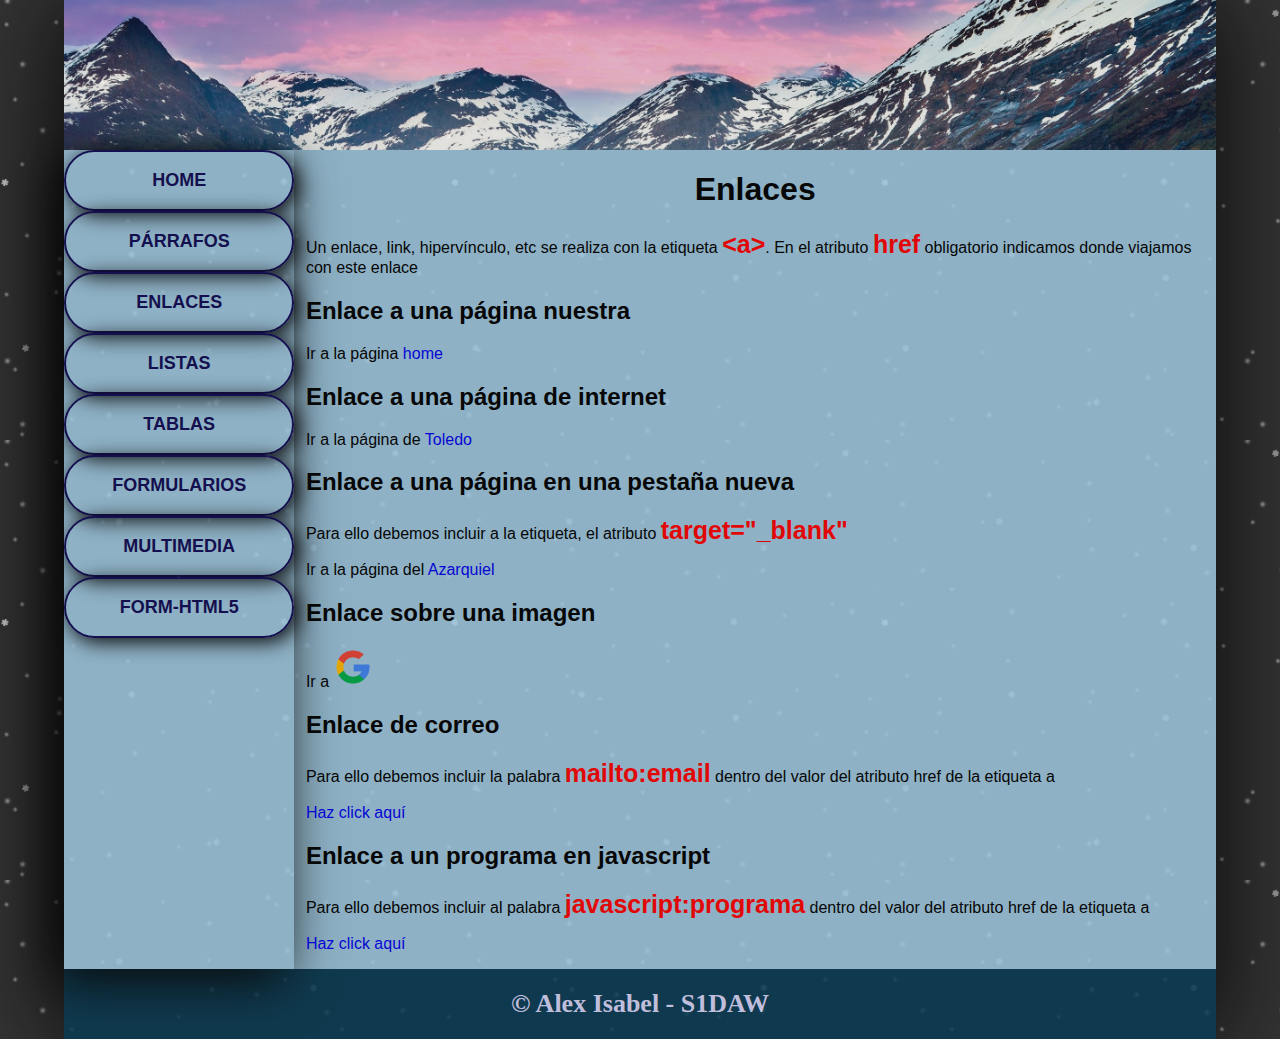
<file: Enlaces.html>
<!DOCTYPE html>
<html lang="en">
<head>
    <meta charset="UTF-8">
    <meta http-equiv="X-UA-Compatible" content="IE=edge">
    <meta name="viewport" content="width=device-width, initial-scale=1.0">
    <title>HTML5 - CSS3</title>
    <link rel="stylesheet" href="css/style.css">
</head>
<body>
    <div class="container">
        <header>
        </header>
        <div id="principal">
            <nav style="box-shadow: -10px 10px 50px black;">
                <!-- ul>a*9>li  -->
                <ul class="menu">
                    <a href="index.html"><li>HOME</li></a>
                    <a href="Parrafos.html"><li>PÁRRAFOS</li></a>
                    <a href="Enlaces.html"><li>ENLACES</li></a>
                    <a href="Listas.html"><li>LISTAS</li></a>
                    <a href="Tablas.html"><li>TABLAS</li></a>
                    <a href="Formularios.html"><li>FORMULARIOS</li></a>
                    <a href="Multimedia.html"><li>MULTIMEDIA</li></a>
                    <a href="Formhtml5.html"><li>FORM-HTML5</li></a>
                </ul>
            </nav>
            
            <div class="content">
                <div id="parrafos">
                    <h1 class="txt-center">Enlaces</h1>
                    <p>Un enlace, link, hipervínculo, etc se realiza con la etiqueta <span class="tag">&lt;a&gt;</span>. En el atributo <span class="tag">href</span> obligatorio indicamos donde viajamos con este enlace </p>
                    <h2>Enlace a una página nuestra</h2>
                    <p>Ir a la página <a href="index.html">home</a></p>
                    <h2>Enlace a una página de internet</h2>
                    <p>Ir a la página de <a href="www.toledo.es">Toledo</a></p>
                    <h2>Enlace a una página en una pestaña nueva</h2>
                    <p>Para ello debemos incluir a la etiqueta, el atributo <span class="tag">target="_blank"</span></p>
                    <p>Ir a la página del <a href="http://www.ies-azarquiel.es/" target="_blank">Azarquiel</a></p>
                    <h2>Enlace sobre una imagen</h2>
                    <p>Ir a <a href="https://www.google.es"><img src="img/google.png" alt="" width="40"></a></p>
                    <h2>Enlace de correo</h2>
                    <p>Para ello debemos incluir la palabra <span class="tag">mailto:email</span> dentro del valor del atributo href de la etiqueta a</p>
                    <p><a href="mailto:isabelsanchezalex@gmail.com">Haz click aquí</a></p>
                    <h2>Enlace a un programa en javascript</h2>
                    <p>Para ello debemos incluir al palabra <span class="tag">javascript:programa</span> dentro del valor del atributo href de la etiqueta a</p>
                    <p><a href="javascript:alert('Has sido hackeado')">Haz click aquí</a></p>


                </div>
            </div>
            <div class="cb"></div>
        </div>

        <footer>&copy; Alex Isabel - S1DAW</footer>
    </div>
</body>
</html>
</file>
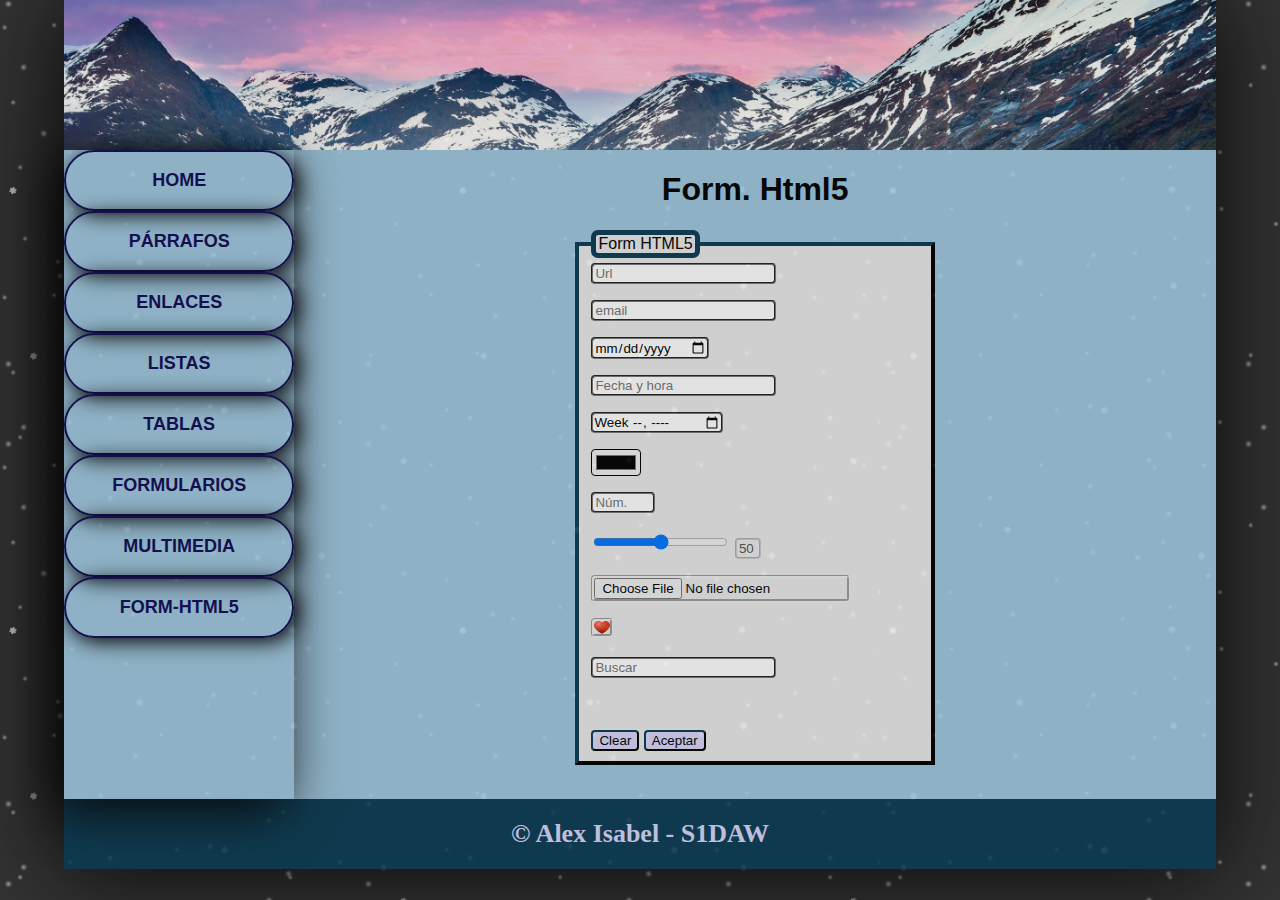
<file: Formhtml5.html>
<!DOCTYPE html>
<html lang="en">
<head>
    <meta charset="UTF-8">
    <meta http-equiv="X-UA-Compatible" content="IE=edge">
    <meta name="viewport" content="width=device-width, initial-scale=1.0">
    <title>HTML5 - CSS3</title>
    <link rel="stylesheet" href="css/style.css">
    <script>
        function updateTxtRange(valor) {
            document.getElementById('idrange').value = valor
        }
    </script>
</head>
<body>
    <div class="container">
        <header>
        </header>
        <div id="principal">
            <nav style="box-shadow: -10px 10px 50px black;">
                <!-- ul>a*9>li  -->
                <ul class="menu">
                    <a href="index.html"><li>HOME</li></a>
                    <a href="Parrafos.html"><li>PÁRRAFOS</li></a>
                    <a href="Enlaces.html"><li>ENLACES</li></a>
                    <a href="Listas.html"><li>LISTAS</li></a>
                    <a href="Tablas.html"><li>TABLAS</li></a>
                    <a href="Formularios.html"><li>FORMULARIOS</li></a>
                    <a href="Multimedia.html"><li>MULTIMEDIA</li></a>
                    <a href="Formhtml5.html"><li>FORM-HTML5</li></a>
                </ul>
            </nav>
            <div class="content">
                <div id="Formhtml5">
                    <h1 class="txt-center">Form. Html5</h1>
                    <form action="pagina.html" method="get" enctype="multipart/form-data">
                    <fieldset class="fieldhtml5">
                        <legend class="formhtml5">Form HTML5</legend>
                        <input type="Url" placeholder="Url"> <br> <p></p>
                        <input type="email" name="mail" id="" placeholder="email"> <br> <p></p>
                        <input type="date" name="fecha" id=""> <br> <p></p>
                        <input type="datetime" name="fechahora" id="" placeholder="Fecha y hora"> <br> <p></p>
                        <input type="week" name="semana" id=""><br> <p></p>
                        <input type="color" name="color" id=""><br> <p></p> 
                        <input type="number" name="numero" id="" min="0" max="100" step="10" placeholder="Núm."><br> <p></p> 
                        <input type="range" name="rango" id="" min="0" max="100" step="10" value="50" onchange="updateTxtRange(this.value)">
                        <input type="text" id="idrange" disabled="" style="width: 8%;" value="50"> <br> <p></p>
                        <input type="file" name="file" id=""><br> <p></p> 
                        <input type="image" name="imagen" src="img/heart.png" id=""><br> <p></p> 
                        <input type="search" name="buscar" id="" placeholder="Buscar"> <br> <p></p>
                        <br> <br> <input type="reset" value="Clear" class="submit">
                        <input type="submit" value="Aceptar" class="submit">
                    </fieldset>
                </form>
<p></p> &nbsp;
                </div>

            </div>
            <div class="cb"></div>
        </div>
        <footer>&copy; Alex Isabel - S1DAW</footer>
    </div>
</body>
</html>
</file>
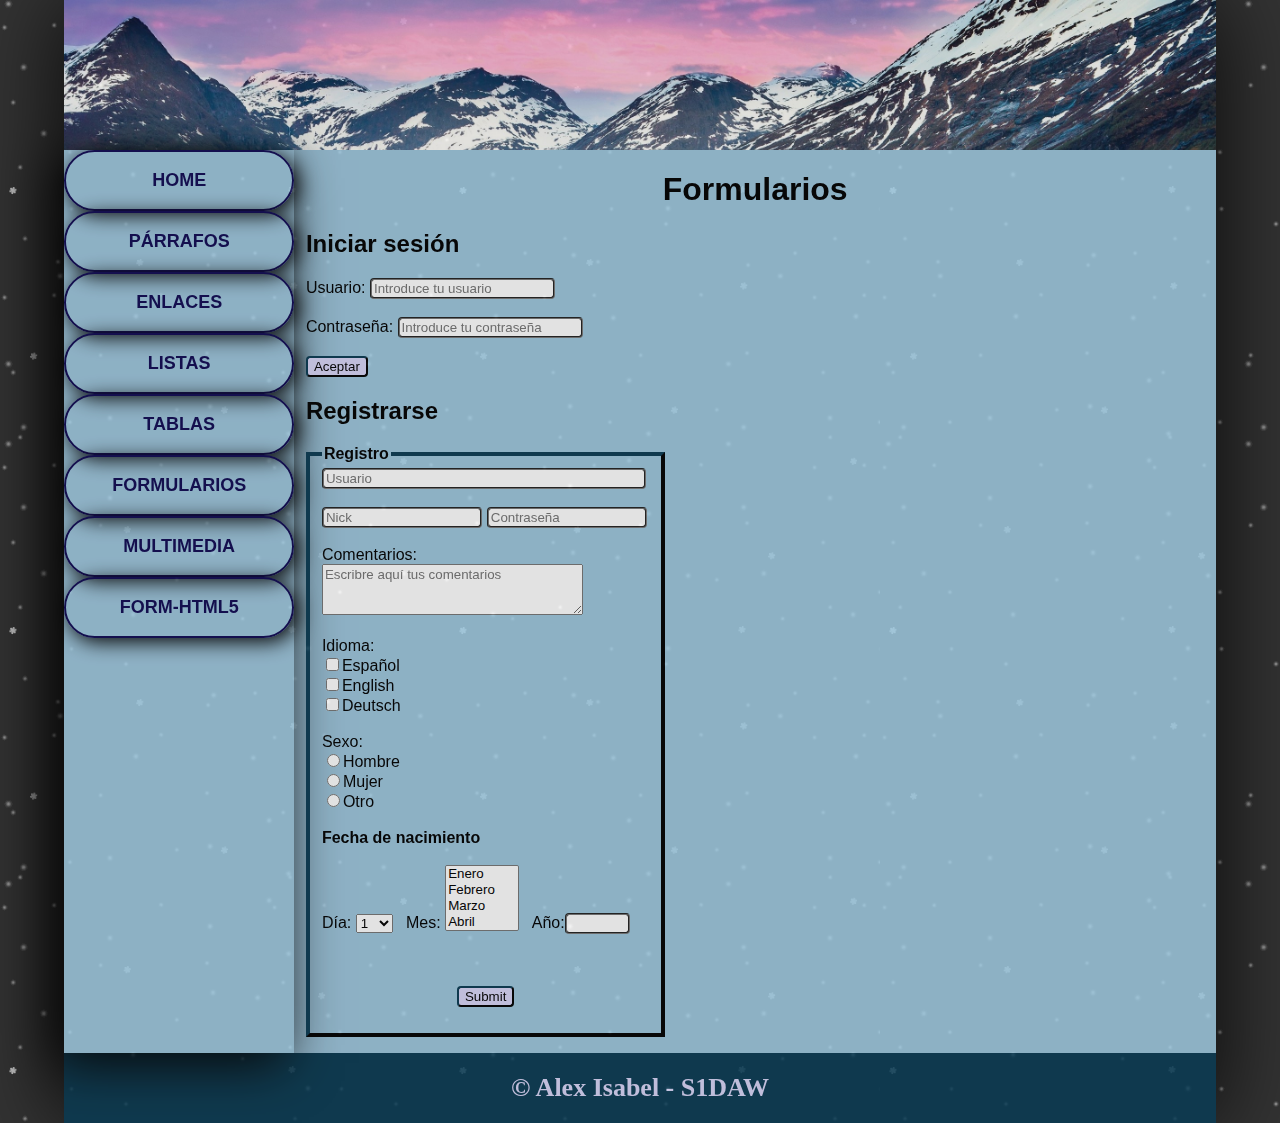
<file: Formularios.html>
<!DOCTYPE html>
<html lang="en">
<head>
    <meta charset="UTF-8">
    <meta http-equiv="X-UA-Compatible" content="IE=edge">
    <meta name="viewport" content="width=device-width, initial-scale=1.0">
    <title>HTML5 - CSS3</title>
    <link rel="stylesheet" href="css/style.css">
</head>
<body>
    <div class="container">
        <header>
        </header>
        <div id="principal">
            <nav style="box-shadow: -10px 10px 50px black;">
                <!-- ul>a*9>li  -->
                <ul class="menu">
                    <a href="index.html"><li>HOME</li></a>
                    <a href="Parrafos.html"><li>PÁRRAFOS</li></a>
                    <a href="Enlaces.html"><li>ENLACES</li></a>
                    <a href="Listas.html"><li>LISTAS</li></a>
                    <a href="Tablas.html"><li>TABLAS</li></a>
                    <a href="Formularios.html"><li>FORMULARIOS</li></a>
                    <a href="Multimedia.html"><li>MULTIMEDIA</li></a>
                    <a href="Formhtml5.html"><li>FORM-HTML5</li></a>
                </ul>
            </nav>
            <div class="content">
                <div id="formularios">
                <h1 class="txt-center">Formularios</h1>

                    <h2>Iniciar sesión</h2>
                    <form action="pagina.html" method="get">
                        Usuario: <input type="user" name="user" placeholder="Introduce tu usuario">
                        <br>
                        <br>Contraseña:
                        <input type="password" name="password" placeholder="Introduce tu contraseña">
                       <br> <br> <input type="submit" value="Aceptar" class="submit">
                    </form>

                    <h2>Registrarse</h2>
                    <form class="registro" action="pagina.html" method="get">
                    <fieldset>
                        <legend><strong>Registro</strong>   </legend>
                       <input type="text" name="user" placeholder="Usuario" class="w100"><br><br>
                        <input type="user" name="nick" id="" placeholder="Nick" class="w60">
                        <input type="password" name="password" id="" placeholder="Contraseña" class="w50">

                        <br> <br>
                        Comentarios: <br>
                        <textarea name="comentarios" id="" cols="30" rows="3" placeholder="Escribre aquí tus comentarios"></textarea>
                        <br><br>
                        Idioma: 
                        <br>
                        <input type="checkbox" name="Español" id="">Español <br>
                        <input type="checkbox" name="English" id="">English <br>
                        <input type="checkbox" name="Deutsch" id="">Deutsch <br>
                        <br>
                        Sexo: <br>
                        <input type="radio" name="Hombre" id="">Hombre <br>
                        <input type="radio" name="Mujer" id="">Mujer <br>
                        <input type="radio" name="Otro" id="">Otro <br>
                        <br>
                        <strong>Fecha de nacimiento</strong> <br><br>
                        Día:
                        <select name="Día" id="">
                            <option value="1">1</option>
                            <option value="2">2</option>
                            <option value="3">3</option>
                            <option value="4">4</option>
                            <option value="5">5</option>
                            <option value="6">6</option>
                            <option value="7">7</option>
                            <option value="8">8</option>
                            <option value="9">9</option>
                            <option value="10">10</option>
                            <option value="11">11</option>
                            <option value="12">12</option>
                            <option value="13">13</option>
                            <option value="14">14</option>
                            <option value="15">15</option>
                            <option value="16">16</option>
                            <option value="17">17</option>
                            <option value="18">18</option>
                            <option value="19">19</option>
                            <option value="20">20</option>
                            <option value="21">21</option>
                            <option value="22">22</option>
                            <option value="23">23</option>
                            <option value="24">24</option>
                            <option value="25">25</option>
                            <option value="26">26</option>
                            <option value="27">27</option>
                            <option value="28">28</option>
                            <option value="29">29</option>
                            <option value="30">30</option>
                            <option value="31">31</option>
                        </select> &nbsp;
                        Mes:
                        <select name="Mes" id="" multiple>
                            <option value="1">Enero</option>
                            <option value="2">Febrero</option>
                            <option value="3">Marzo</option>
                            <option value="4">Abril</option>
                            <option value="5">Mayo</option>
                            <option value="6">Junio</option>
                            <option value="7">Julio</option>
                            <option value="8">Agosto</option>
                            <option value="9">Septiembre</option>
                            <option value="10">Octubre</option>
                            <option value="11">Noviembre</option>
                            <option value="12">Diciembre</option>
                        </select> &nbsp;
                        Año:<input type="text" name="password" placeholder="" style="width: 20%;">

                        <br><br> <br>
                        <p class="txt-center"><input type="submit" name="Aceptar" class="submit"></p>
                    </fieldset>
                </form>
                <p></p>
                </div>
            </div>
            <div class="cb"></div>
        </div>
        <footer>&copy; Alex Isabel - S1DAW</footer>
    </div>
</body>
</html>
</file>
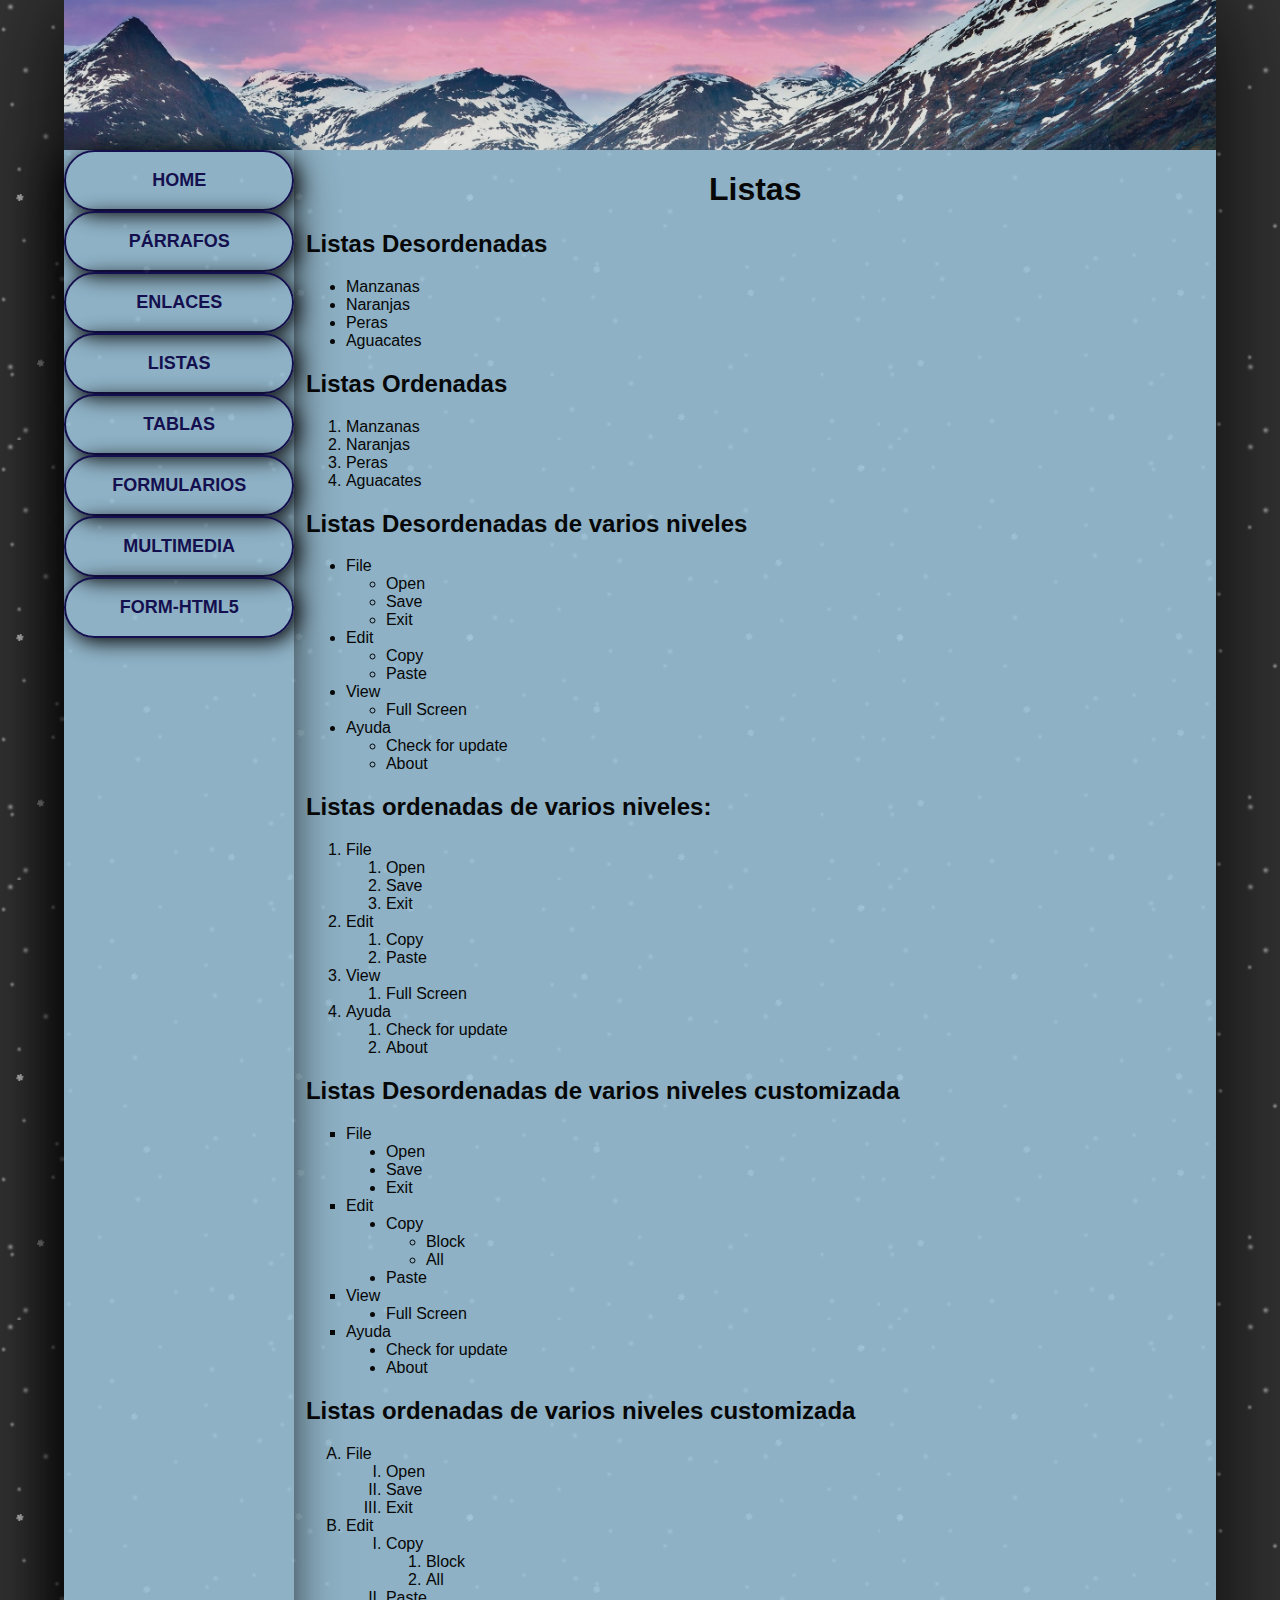
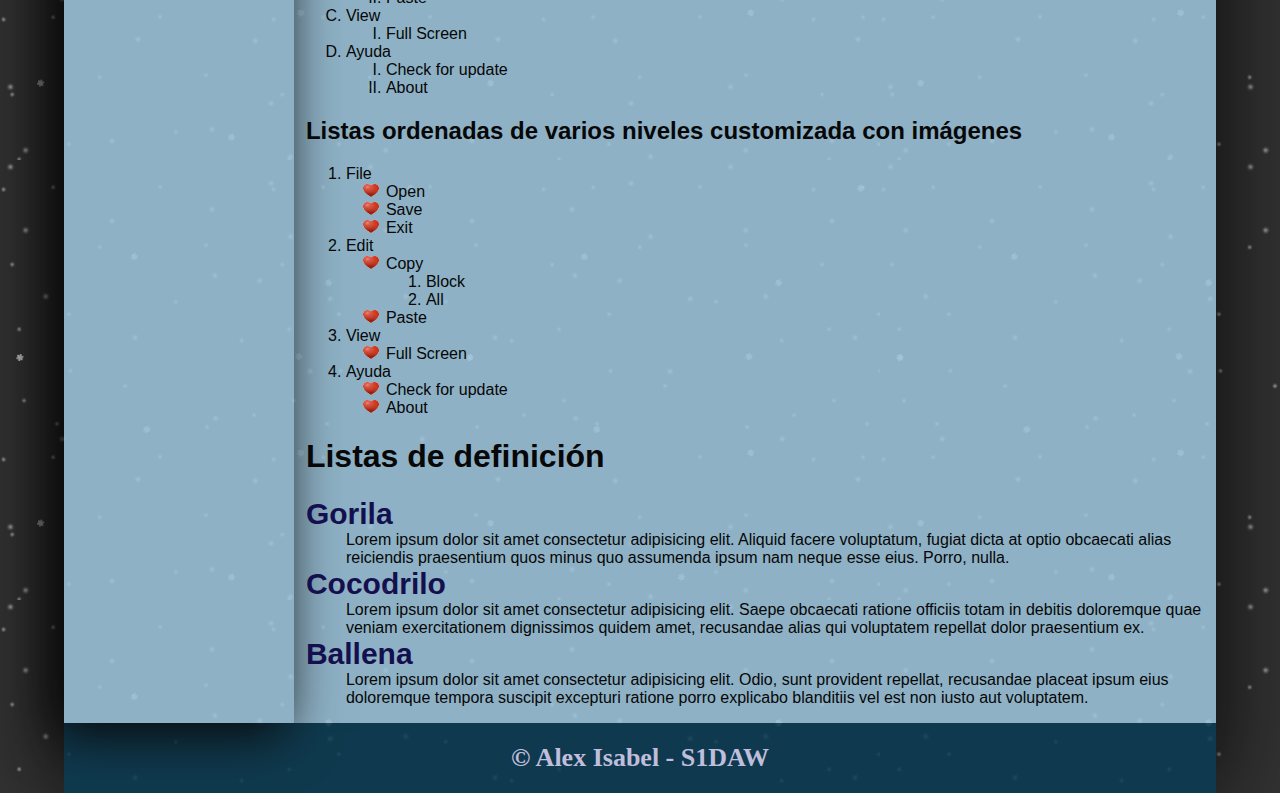
<file: Listas.html>
<!DOCTYPE html>
<html lang="en">
<head>
    <meta charset="UTF-8">
    <meta http-equiv="X-UA-Compatible" content="IE=edge">
    <meta name="viewport" content="width=device-width, initial-scale=1.0">
    <title>HTML5 - CSS3</title>
    <link rel="stylesheet" href="css/style.css">
</head>
<body>
    <div class="container">
        <header>
        </header>
        <div id="principal">
            <nav style="box-shadow: -10px 10px 50px black;">
                <!-- ul>a*9>li  -->
                <ul class="menu">
                    <a href="index.html"><li>HOME</li></a>
                    <a href="Parrafos.html"><li>PÁRRAFOS</li></a>
                    <a href="Enlaces.html"><li>ENLACES</li></a>
                    <a href="Listas.html"><li>LISTAS</li></a>
                    <a href="Tablas.html"><li>TABLAS</li></a>
                    <a href="Formularios.html"><li>FORMULARIOS</li></a>
                    <a href="Multimedia.html"><li>MULTIMEDIA</li></a>
                    <a href="Formhtml5.html"><li>FORM-HTML5</li></a>
                </ul>
            </nav>
            <div class="content">
                <div id="listas">
                    <h1 class="txt-center">Listas</h1>
                    <h2>Listas Desordenadas</h2>
                    <ul>
                        <li>Manzanas</li>
                        <li>Naranjas</li>
                        <li>Peras</li>
                        <li>Aguacates</li>
                    </ul>
                    <h2>Listas Ordenadas</h2>
                    <ol>
                        <li>Manzanas</li>
                        <li>Naranjas</li>
                        <li>Peras</li>
                        <li>Aguacates</li>
                    </ol>
                    <h2>Listas Desordenadas de varios niveles</h2>
                    <ul>
                        <li>File
                            <ul>
                                <li>Open</li>
                                <li>Save</li>
                                <li>Exit</li>
                            </ul>
                        </li>
                        <li>Edit
                            <ul>
                                <li>Copy</li>
                                <li>Paste</li>
                            </ul>
                        </li>
                        <li>View
                            <ul>
                                <li>Full Screen</li>
                            </ul>
                        </li>
                        <li>Ayuda
                            <ul>
                                <li>Check for update</li>
                                <li>About</li>
                            </ul>
                        </li>
                    </ul>
                    <h2>Listas ordenadas de varios niveles:</h2>
                    <ol>
                        <li>File
                            <ol>
                                <li>Open</li>
                                <li>Save</li>
                                <li>Exit</li>
                            </ol>
                        </li>
                        <li>Edit
                            <ol>
                                <li>Copy</li>
                                <li>Paste</li>
                            </ol>
                        </li>
                        <li>View
                            <ol>
                                <li>Full Screen</li>
                            </ol>
                        </li>
                        <li>Ayuda
                            <ol>
                                <li>Check for update</li>
                                <li>About</li>
                            </ol>
                        </li>
                    </ol>
                    <h2>Listas Desordenadas de varios niveles customizada</h2>
                    <ul class="ldc">
                        <li>File
                            <ul>
                                <li>Open</li>
                                <li>Save</li>
                                <li>Exit</li>
                            </ul>
                        </li>
                        <li>Edit
                            <ul>
                                <li>Copy
                                    <ul>
                                        <li>Block</li>
                                        <li>All</li>
                                    </ul>
                                </li>
                                <li>Paste</li>
                            </ul>
                        </li>
                        <li>View
                            <ul>
                                <li>Full Screen</li>
                            </ul>
                        </li>
                        <li>Ayuda
                            <ul>
                                <li>Check for update</li>
                                <li>About</li>
                            </ul>
                        </li>
                    </ul>
                    <h2>Listas ordenadas de varios niveles customizada</h2>
                    <ol class="loc">
                        <li>File
                            <ol>
                                <li>Open</li>
                                <li>Save</li>
                                <li>Exit</li>
                            </ol>
                        </li>
                        <li>Edit
                            <ol>
                                <li>Copy
                                    <ol>
                                        <li>Block</li>
                                        <li>All</li>
                                    </ol>
                                </li>
                                <li>Paste</li>
                            </ol>
                        </li>
                        <li>View
                            <ol>
                                <li>Full Screen</li>
                            </ol>
                        </li>
                        <li>Ayuda
                            <ol>
                                <li>Check for update</li>
                                <li>About</li>
                            </ol>
                        </li>
                    </ol>
                    <h2>Listas ordenadas de varios niveles customizada con imágenes</h2>
                    <ol class="loci">
                        <li>File
                            <ol>
                                <li>Open</li>
                                <li>Save</li>
                                <li>Exit</li>
                            </ol>
                        </li>
                        <li>Edit
                            <ol>
                                <li>Copy
                                    <ol>
                                        <li>Block</li>
                                        <li>All</li>
                                    </ol>
                                </li>
                                <li>Paste</li>
                            </ol>
                        </li>
                        <li>View
                            <ol>
                                <li>Full Screen</li>
                            </ol>
                        </li>
                        <li>Ayuda
                            <ol>
                                <li>Check for update</li>
                                <li>About</li>
                            </ol>
                        </li>
                    </ol>
            
                    <h1>Listas de definición</h1>
                    <dl>
                        <dt>Gorila</dt>
                        <dd>Lorem ipsum dolor sit amet consectetur adipisicing elit. Aliquid facere voluptatum, fugiat dicta at optio obcaecati alias reiciendis praesentium quos minus quo assumenda ipsum nam neque esse eius. Porro, nulla.</dd>
                        <dt>Cocodrilo</dt>
                        <dd>Lorem ipsum dolor sit amet consectetur adipisicing elit. Saepe obcaecati ratione officiis totam in debitis doloremque quae veniam exercitationem dignissimos quidem amet, recusandae alias qui voluptatem repellat dolor praesentium ex.</dd>
                        <dt>Ballena</dt>
                        <dd>Lorem ipsum dolor sit amet consectetur adipisicing elit. Odio, sunt provident repellat, recusandae placeat ipsum eius doloremque tempora suscipit excepturi ratione porro explicabo blanditiis vel est non iusto aut voluptatem.</dd>
                    </dl>
                    
                </div>
            </div>
            <div class="cb"></div>
        </div>
        <footer>&copy; Alex Isabel - S1DAW </footer>
    </div>
</body>
</html>
</file>
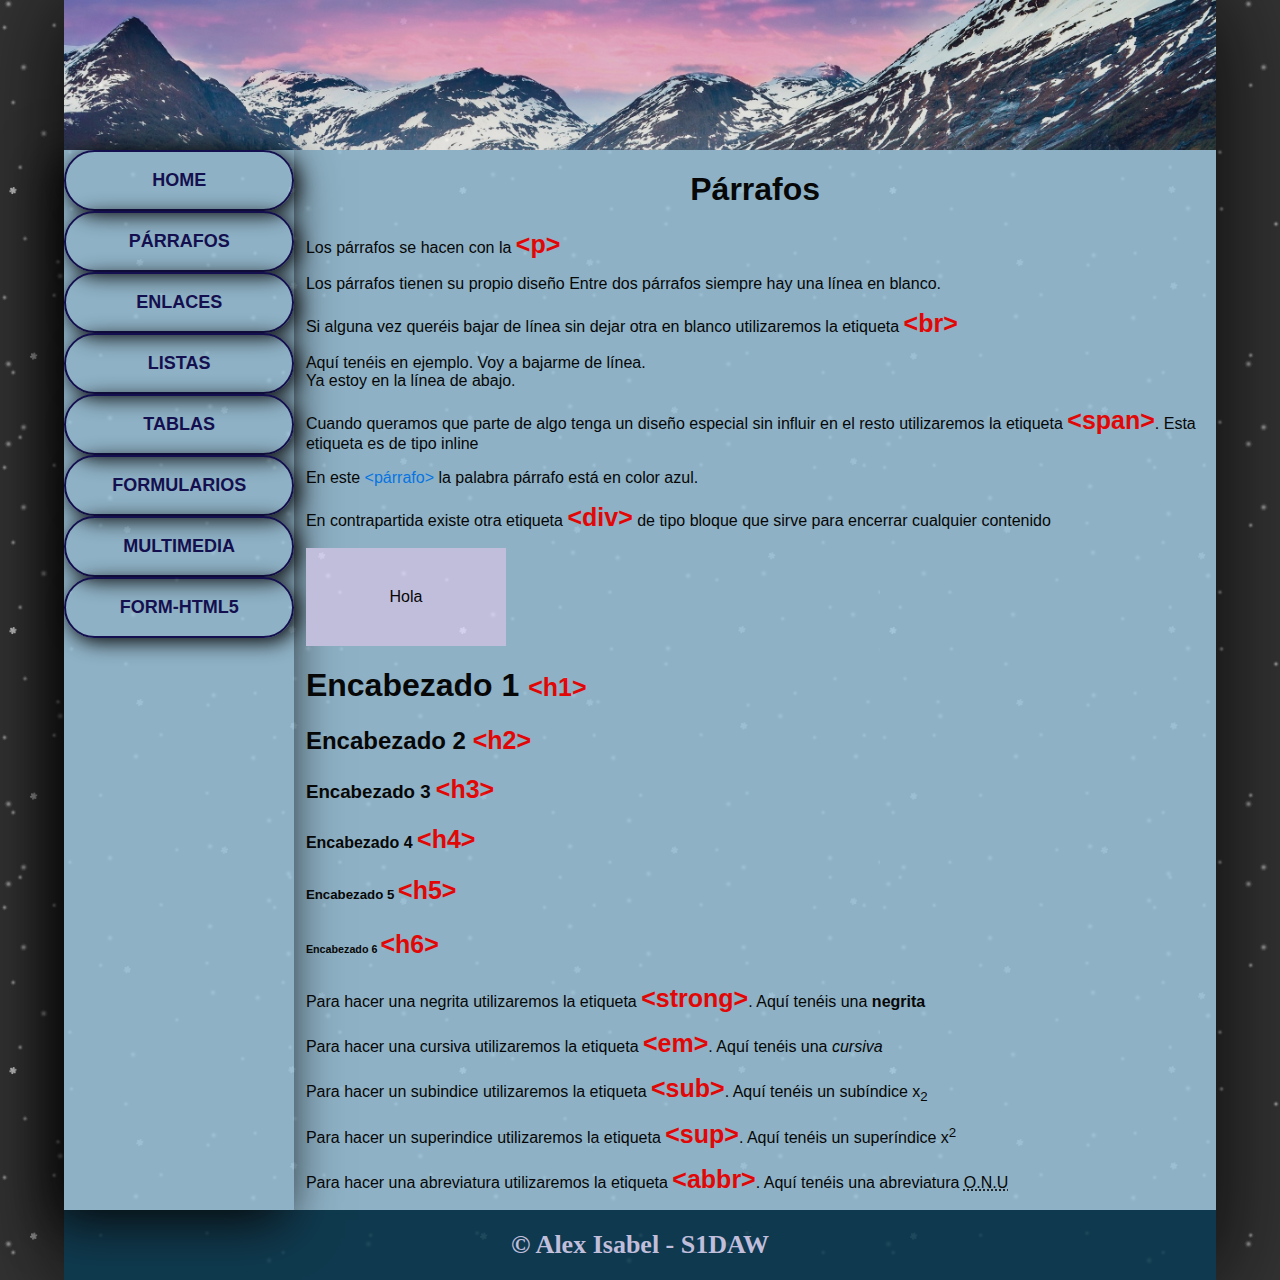
<file: Parrafos.html>
<!DOCTYPE html>
<html lang="en">
<head>
    <meta charset="UTF-8">
    <meta http-equiv="X-UA-Compatible" content="IE=edge">
    <meta name="viewport" content="width=device-width, initial-scale=1.0">
    <title>HTML5 - CSS3</title>
    <link rel="stylesheet" href="css/style.css">
</head>
<body>
    <div class="container">
        <header>
        </header>
        <div id="principal">
            <nav style="box-shadow: -10px 10px 50px black;">
                <!-- ul>a*9>li  -->
                <ul class="menu">
                    <a href="index.html"><li>HOME</li></a>
                    <a href="Parrafos.html"><li>PÁRRAFOS</li></a>
                    <a href="Enlaces.html"><li>ENLACES</li></a>
                    <a href="Listas.html"><li>LISTAS</li></a>
                    <a href="Tablas.html"><li>TABLAS</li></a>
                    <a href="Formularios.html"><li>FORMULARIOS</li></a>
                    <a href="Multimedia.html"><li>MULTIMEDIA</li></a>
                    <a href="Formhtml5.html"><li>FORM-HTML5</li></a>
                </ul>
            </nav>
            
            <div class="content">
                <div id="parrafos">
                    <h1 class="txt-center">Párrafos</h1>
                    <p>Los párrafos se hacen con la <span class="tag">&lt;p&gt;</span></p>
                    <p>Los párrafos tienen su propio diseño Entre dos párrafos siempre hay una línea en blanco. </p>
                    <p>Si alguna vez queréis bajar de línea sin dejar otra en blanco utilizaremos la etiqueta <span class="tag">&lt;br&gt;</span></p>
                    <p>Aquí tenéis en ejemplo. Voy a bajarme de línea. <br />Ya estoy en la línea de abajo.</p>
                    <p>Cuando queramos que parte de algo tenga un diseño especial sin influir en el resto utilizaremos la etiqueta <span class="tag">&lt;span&gt;</span>. Esta etiqueta es de tipo inline</p>
                    <p>En este <span class="parrafospan">&lt;párrafo&gt;</span> la palabra párrafo está en color azul.</p>
                    <p>En contrapartida existe otra etiqueta <span class="tag">&lt;div&gt;</span> de tipo bloque que sirve para encerrar cualquier contenido</p>
                    <div class="caja">Hola</div>
                    <h1>Encabezado 1 <span class="tag">&lt;h1&gt;</span></h1>
                    <h2>Encabezado 2 <span class="tag">&lt;h2&gt;</span></h2>
                    <h3>Encabezado 3 <span class="tag">&lt;h3&gt;</span></h3>
                    <h4>Encabezado 4 <span class="tag">&lt;h4&gt;</span></h4>
                    <h5>Encabezado 5 <span class="tag">&lt;h5&gt;</span></h5>
                    <h6>Encabezado 6 <span class="tag">&lt;h6&gt;</span></h6>
                    <p>Para hacer una negrita utilizaremos la etiqueta <span class="tag">&lt;strong&gt;</span>. Aquí tenéis una <strong>negrita</strong></p>
                    <p>Para hacer una cursiva utilizaremos la etiqueta <span class="tag">&lt;em&gt;</span>. Aquí tenéis una <em>cursiva</em></p>
                    <p>Para hacer un subindice utilizaremos la etiqueta <span class="tag">&lt;sub&gt;</span>. Aquí tenéis un subíndice x<sub>2</sub></p>
                    <p>Para hacer un superindice utilizaremos la etiqueta <span class="tag">&lt;sup&gt;</span>. Aquí tenéis un superíndice x<sup>2</sup></p>
                    <p>Para hacer una abreviatura utilizaremos la etiqueta <span class="tag">&lt;abbr&gt;</span>. Aquí tenéis una abreviatura <abbr title="Organización de las Naciones Unidas">O.N.U</abbr></p>
            
                </div>
            </div>
            
            <div class="cb"></div>
        </div>
        <footer>&copy; Alex Isabel - S1DAW </footer>
    </div>
</body>
</html>
</file>
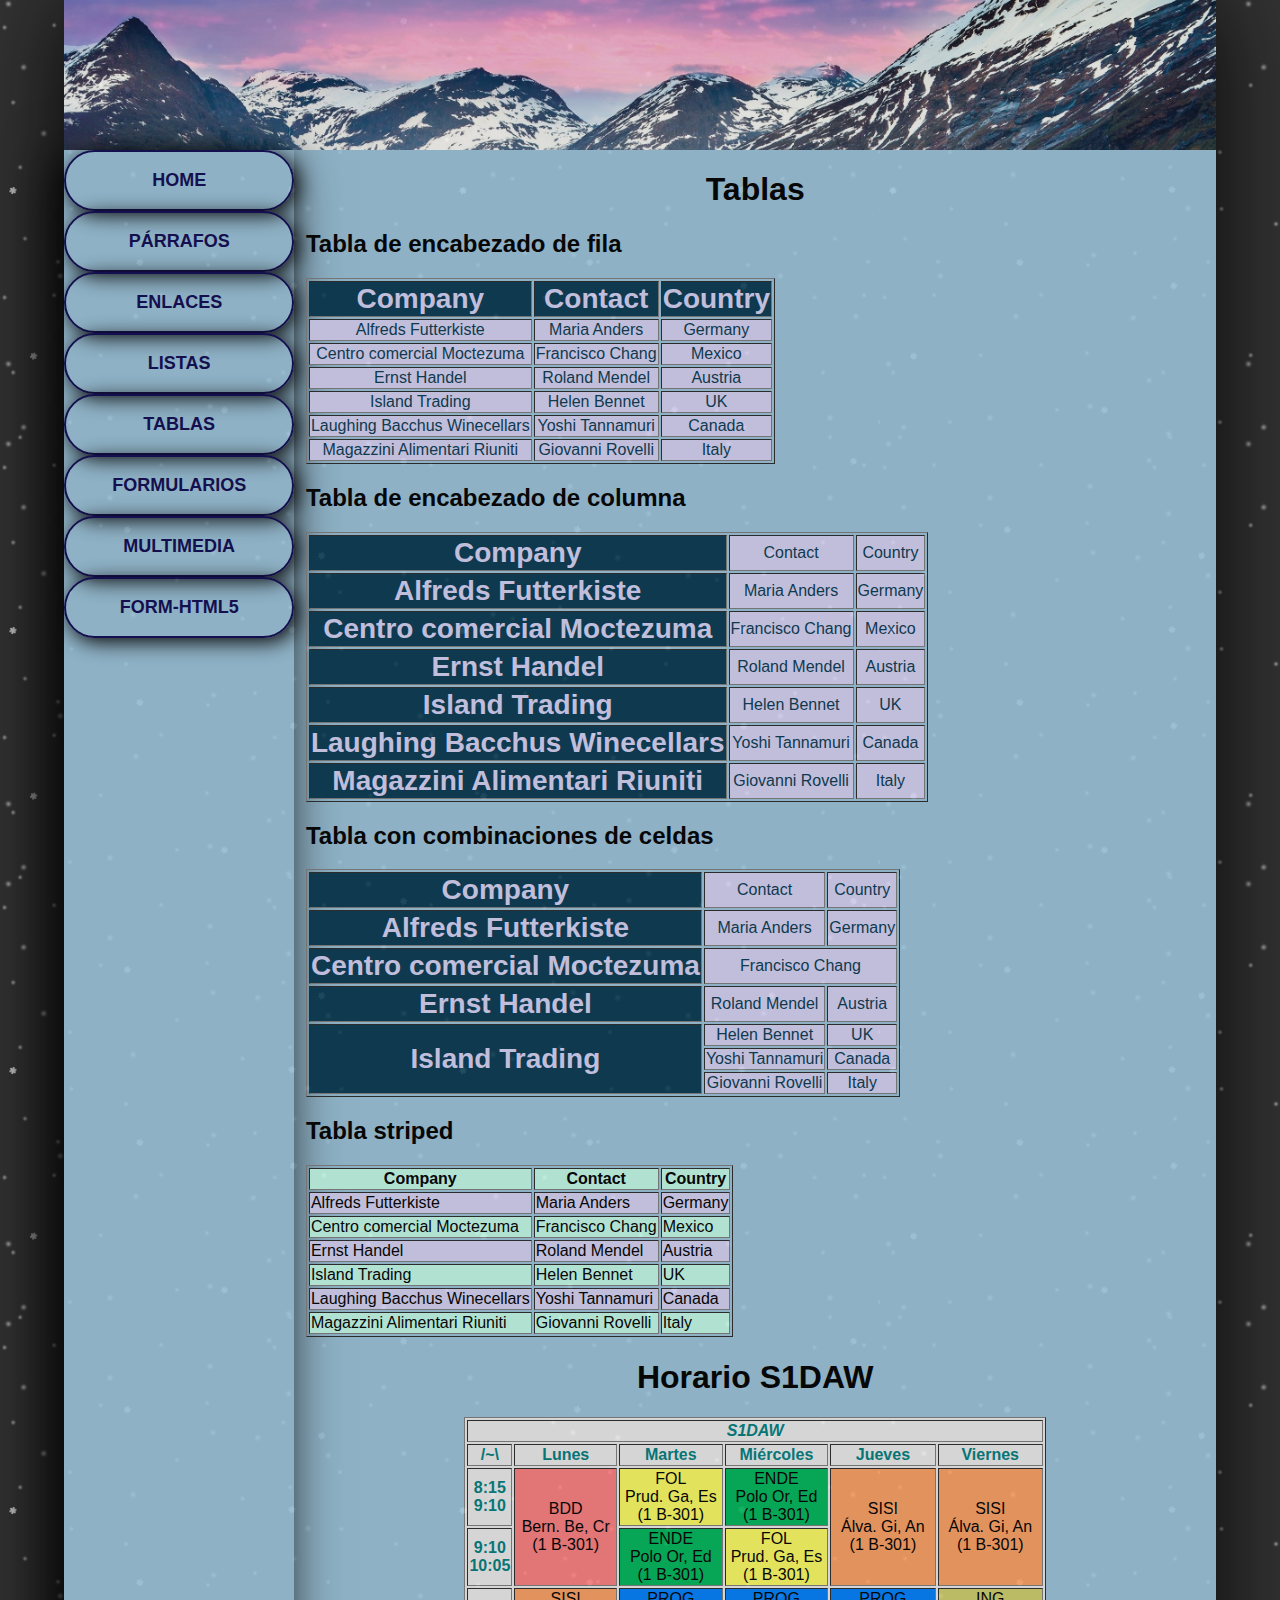
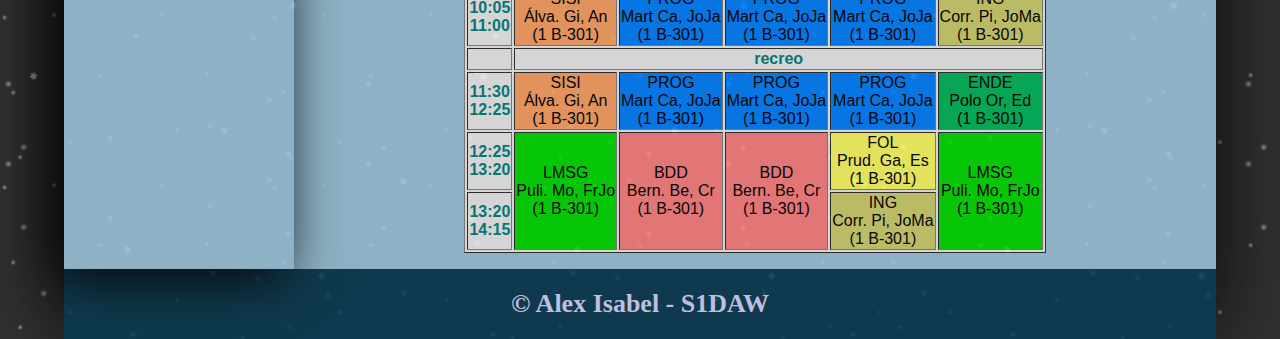
<file: Tablas.html>
<!DOCTYPE html>
<html lang="en">
<head>
    <meta charset="UTF-8">
    <meta http-equiv="X-UA-Compatible" content="IE=edge">
    <meta name="viewport" content="width=device-width, initial-scale=1.0">
    <title>HTML5 - CSS3</title>
    <link rel="stylesheet" href="css/style.css">
</head>
<body>
    <div class="container">
        <header>
        </header>
        <div id="principal">
          <nav style="box-shadow: -10px 10px 50px black;">
                <!-- ul>a*9>li  -->
                <ul class="menu">
                    <a href="index.html"><li>HOME</li></a>
                    <a href="Parrafos.html"><li>PÁRRAFOS</li></a>
                    <a href="Enlaces.html"><li>ENLACES</li></a>
                    <a href="Listas.html"><li>LISTAS</li></a>
                    <a href="Tablas.html"><li>TABLAS</li></a>
                    <a href="Formularios.html"><li>FORMULARIOS</li></a>
                    <a href="Multimedia.html"><li>MULTIMEDIA</li></a>
                    <a href="Formhtml5.html"><li>FORM-HTML5</li></a>
                </ul>
            </nav>
            <div class="content">
                <div id="Tablas">
                    <h1 class="txt-center">Tablas</h1>
                    <h2>Tabla de encabezado de fila</h2>
                    <table class="te" border="1">
                        <tr>
                          <th>Company</th>
                          <th>Contact</th>
                          <th>Country</th>
                        </tr>
                        <tr>
                          <td>Alfreds Futterkiste</td>
                          <td>Maria Anders</td>
                          <td>Germany</td>
                        </tr>
                        <tr>
                            <td>Centro comercial Moctezuma</td>
                            <td>Francisco Chang</td>
                            <td>Mexico</td>
                          </tr>
                        <tr>
                          <td>Ernst Handel</td>
                          <td>Roland Mendel</td>
                          <td>Austria</td>
                        </tr>
                        <tr>
                          <td>Island Trading</td>
                          <td>Helen Bennet</td>
                          <td>UK</td>
                        </tr>
                        <tr>
                          <td>Laughing Bacchus Winecellars</td>
                          <td>Yoshi Tannamuri</td>
                          <td>Canada</td>
                        </tr>
                        <tr>
                          <td>Magazzini Alimentari Riuniti</td>
                          <td>Giovanni Rovelli</td>
                          <td>Italy</td>
                        </tr>
                      </table>
                    <h2>Tabla de encabezado de columna</h2>
                    <table class="te" border="1">
                        <tr>
                          <th>Company</th>
                          <td>Contact</td>
                          <td>Country</td>
                        </tr>
                        <tr>
                          <th>Alfreds Futterkiste</th>
                          <td>Maria Anders</td>
                          <td>Germany</td>
                        </tr>
                        <tr>
                            <th>Centro comercial Moctezuma</th>
                            <td>Francisco Chang</td>
                            <td>Mexico</td>
                          </tr>
                        <tr>
                          <th>Ernst Handel</th>
                          <td>Roland Mendel</td>
                          <td>Austria</td>
                        </tr>
                        <tr>
                          <th>Island Trading</th>
                          <td>Helen Bennet</td>
                          <td>UK</td>
                        </tr>
                        <tr>
                          <th>Laughing Bacchus Winecellars</th>
                          <td>Yoshi Tannamuri</td>
                          <td>Canada</td>
                        </tr>
                        <tr>
                          <th>Magazzini Alimentari Riuniti</th>
                          <td>Giovanni Rovelli</td>
                          <td>Italy</td>
                        </tr>
                      </table>
                    <h2>Tabla con combinaciones de celdas</h2>
                    <table class="te"  border="1">
                        <tr>
                          <th>Company</th>
                          <td>Contact</td>
                          <td>Country</td>
                        </tr>
                        <tr>
                          <th>Alfreds Futterkiste</th>
                          <td>Maria Anders</td>
                          <td>Germany</td>
                        </tr>
                        <tr>
                            <th>Centro comercial Moctezuma</th>
                            <td colspan="2">Francisco Chang</td>
                          </tr>
                        <tr>
                          <th>Ernst Handel</th>
                          <td>Roland Mendel</td>
                          <td>Austria</td>
                        </tr>
                        <tr>
                          <th rowspan="3">Island Trading</th>
                          <td>Helen Bennet</td>
                          <td>UK</td>
                        </tr>
                        <tr>
                          <td>Yoshi Tannamuri</td>
                          <td>Canada</td>
                        </tr>
                        <tr>
                          <td>Giovanni Rovelli</td>
                          <td>Italy</td>
                        </tr>
                      </table>
                      <h2>Tabla striped</h2>
                    <table class="striped" border="1">
                        <tr>
                          <th>Company</th>
                          <th>Contact</th>
                          <th>Country</th>
                        </tr>
                        <tr>
                          <td>Alfreds Futterkiste</td>
                          <td>Maria Anders</td>
                          <td>Germany</td>
                        </tr>
                        <tr>
                            <td>Centro comercial Moctezuma</td>
                            <td>Francisco Chang</td>
                            <td>Mexico</td>
                          </tr>
                        <tr>
                          <td>Ernst Handel</td>
                          <td>Roland Mendel</td>
                          <td>Austria</td>
                        </tr>
                        <tr>
                          <td>Island Trading</td>
                          <td>Helen Bennet</td>
                          <td>UK</td>
                        </tr>
                        <tr>
                          <td>Laughing Bacchus Winecellars</td>
                          <td>Yoshi Tannamuri</td>
                          <td>Canada</td>
                        </tr>
                        <tr>
                          <td>Magazzini Alimentari Riuniti</td>
                          <td>Giovanni Rovelli</td>
                          <td>Italy</td>
                        </tr>
                      </table>






                      <h1 class="txt-center">Horario S1DAW</h1>
                      <table class="horario" border="1">
                        <tr><th colspan="6"><em>S1DAW</em></th>
                        </tr>
                        <tr>
                            <th>/~\</th>
                            <th>Lunes</th>
                            <th>Martes</th>
                            <th>Miércoles</th>
                            <th>Jueves</th>
                            <th>Viernes</th>
                        </tr>
                        <tr>
                            <th>8:15
                                <br>9:10</br>
                            </th>
                            <td class="bdd" rowspan="2">BDD
                                <br>Bern. Be, Cr
                                <br>(1 B-301)
                            </td>
                            <td class="fol">FOL
                                <br>Prud. Ga, Es
                                <br>(1 B-301)
                            </td>
                            <td class="ende">ENDE
                                <br>Polo Or, Ed
                                <br>(1 B-301)
                            </td>
                            <td class="sisi" rowspan="2">SISI
                                <br>Álva. Gi, An
                                <br>(1 B-301)
                            </td>
                            <td  class="sisi" rowspan="2">SISI
                                <br>Álva. Gi, An
                                <br>(1 B-301)</td>
                        </tr>
                        <tr>
                            <th>9:10
                                <br>10:05</br>
                            </th>
                            <td class="ende">ENDE
                                <br>Polo Or, Ed
                                <br>(1 B-301)
                            </td>
                            <td class="fol">FOL
                                <br>Prud. Ga, Es
                                <br>(1 B-301)</td>
                        </tr>
                        <tr>
                            <th>10:05
                                <br>11:00</br>
                            </th>
                            <td class="sisi">SISI
                                <br>Álva. Gi, An
                                <br>(1 B-301)</td>
                            <td class="prog">PROG
                                <br>Mart Ca, JoJa
                                <br>(1 B-301)
                            </td>
                            <td class="prog">PROG
                                <br>Mart Ca, JoJa
                                <br>(1 B-301)</td>
                            <td class="prog">PROG
                                <br>Mart Ca, JoJa
                                <br>(1 B-301)</td>
                            <td class="ing">ING
                                <br>Corr. Pi, JoMa
                                <br>(1 B-301)</td>
                        </tr>
                        <tr>
                            <th></th>
                            <th colspan="5">recreo</th>
                        </tr>
                        <tr>
                            <th>11:30
                                <br>12:25</br>
                            </th>
                            <td class="sisi">SISI
                                <br>Álva. Gi, An
                                <br>(1 B-301)</td>
                            <td class="prog">PROG
                                <br>Mart Ca, JoJa
                                <br>(1 B-301)</td>
                            <td class="prog">PROG
                                <br>Mart Ca, JoJa
                                <br>(1 B-301)</td>
                            <td class="prog">PROG
                                <br>Mart Ca, JoJa
                                <br>(1 B-301)</td>
                            <td class="ende">ENDE
                                <br>Polo Or, Ed
                                <br>(1 B-301)</td>
                        </tr>
                        <tr>
                            <th>12:25
                                <br>13:20</br>
                            </th>
                            <td class="lmsg" rowspan="2">LMSG
                                <br>Puli. Mo, FrJo
                                <br>(1 B-301)
                            </td>
                            <td class="bdd" rowspan="2">BDD
                                <br>Bern. Be, Cr
                                <br>(1 B-301)</td>
                            <td class="bdd" rowspan="2">BDD
                                <br>Bern. Be, Cr
                                <br>(1 B-301)</td>
                            <td class="fol">FOL
                                <br>Prud. Ga, Es
                                <br>(1 B-301)</td>
                            <td class="lmsg" rowspan="2">LMSG
                                <br>Puli. Mo, FrJo
                                <br>(1 B-301)</td>
                        </tr>
                        <tr>
                            <th>13:20
                                <br>14:15</br>
                            </th>
                            <td class="ing">ING
                                <br>Corr. Pi, JoMa
                                <br>(1 B-301)
                            </td>
                        </tr>

                      </table>
                      <p></p>
                </div>
            </div>
            <div class="cb"></div>
        </div>
        <footer>&copy; Alex Isabel - S1DAW</footer>
    </div>
</body>
</html>
</file>
<file: css/style.css>
* {
    box-sizing: border-box;
        font-family: "Arial";
}
body {
    margin: 0;
    background-image: url(../img/nieve.gif);
}
a {
    text-decoration: none;
}
.container {
    width: 90%;
    margin: 0 auto;
    background-color: rgb(157, 198, 221);
    box-shadow: 0px 0px 90px black;
    opacity: 0.86;
}
header {
    background-image: url(../img/header.jpg);
    background-repeat: no-repeat;
    background-size: cover;
    height: 150px;
}
footer {
    background-color: rgb(10, 59, 83);
    color: rgb(216, 213, 247);
    text-align: center;
    font-size: 26px;
    font-weight: bold;
    padding: 20px;
    font-family: 'Gill Sans MT';
    
    
}
ul.menu {
    font-family: 'Gill Sans MT';
    font-size: large;
}

#principal {
    display: flex;
}

nav {
    width: 20%;
    float: left;
}

#content {
    width: 80%;
    float: right;
    flex: 1;
    display: flex;
}

#home {
    background-color:  rgb(157, 198, 221);  ;
    flex: 1;
    text-align: center;
    padding-top: 40px;
}
.cb {
    clear: both;
}
nav ul {
    padding: 0;
    margin: 0;
    list-style-type: none;
}
nav ul li {
   text-align: center;
   color: rgb(16, 10, 83);
   font-weight: bold;
   padding: 18px 0;
   border-radius: 90px;
   border: solid 2px        ;
   box-shadow: 4px 4px 20px black;
   
}
nav ul li:hover {
    color:  rgb(216, 213, 247);
    background-color: rgb(16, 10, 83);
}

.txt-center {
    text-align: center;
}
nav ul {
    padding: 0;
    margin: 0;
    list-style-type: none;
}
.tag {
    color: red;
    font-size: 25px;
    font-weight: bold;
}
.content {
    width: 80%;
    float: right;
    padding: 0 1%;
}

ul.ldc {
    list-style-type: square;
}
ul.ldc li ul li{
    list-style-type: disc;
}
ul.ldc li ul li ul li{
    list-style-type: circle;
}
ol.loc {
    list-style-type: upper-alpha;
}
ol.loc li ol{
    list-style-type: upper-roman;
}
ol.loc li ol li ol {
    list-style-type: decimal;
}


ol.loci li ol {
    list-style-image: url(../img/heart.png);
}
ol.loci li ol li ol {
    list-style-type: decimal;
    list-style-image: none;
}
dt {
    color:rgb(16, 10, 83);
    font-size: 30px;
    font-weight: bold;
}
table.te th {
    background-color:rgb(10, 59, 83);
    color: rgb(216, 213, 247);
    font-size: 28px;
    text-align: center;
}
table.te td{
    background-color: rgb(216, 213, 247);
    color: rgb(10, 59, 83);
    text-align: center;
}
table.centered td {
    text-align: center;
}
table.striped tr:nth-child(odd) {
    background-color: rgb(198, 255, 236);
}
table.striped tr:nth-child(even) {
    background-color: rgb(216, 213, 247);
}
table.horario { 
    margin: 0 auto;
    text-align: center;
    font-family: Arial;
    background: #f0f0f0;
}
table.horario th {
    color: #008081;
}
.fol {
    background-color: #ffff64;
}
.bdd {
    background-color: #ff8080;
}
.sisi {
    background-color: #ffa264;
}
.ende {
    background-color: #00b95c;
}
.prog {
    background-color: #0080ff;
}
.lmsg {
    background-color: #00df00;
}
.ing {
    background-color: #d2d26e;
}

.registro {
 width: 40%;
}
.w100 {
    width: 99%;
}
.w60 {
    width: 49%;
}
.w50 {
    width: 49%;
}
fieldset {
    border:4px outset rgb(10, 59, 83);
    display: block;
    margin: 0 auto;
  }
fieldset.fieldhtml5 {
    background-color: rgb(233, 233, 233);
    width: 40%;

}
.parrafospan {
    color: #0080ff;
}
.caja {
    width: 200px;
    background-color: rgb(216, 213, 247);
    text-align: center;
    padding: 40px 0;
}
input {
    border-radius:4px;
    border-style: groove
}
.submit {
    border-radius: 4px;
    border-style: outset;
    border-color: rgb(10, 59, 83);
    background-color: rgb(216, 213, 247);
}

audio {
    display: block;
    margin: 0 auto;
}
legend.formhtml5 {
      background-color:  rgb(233, 233, 233);
      border: solid 5px;
      border-radius: 7px;
      border-color: rgb(10, 59, 83);
}
</file>
